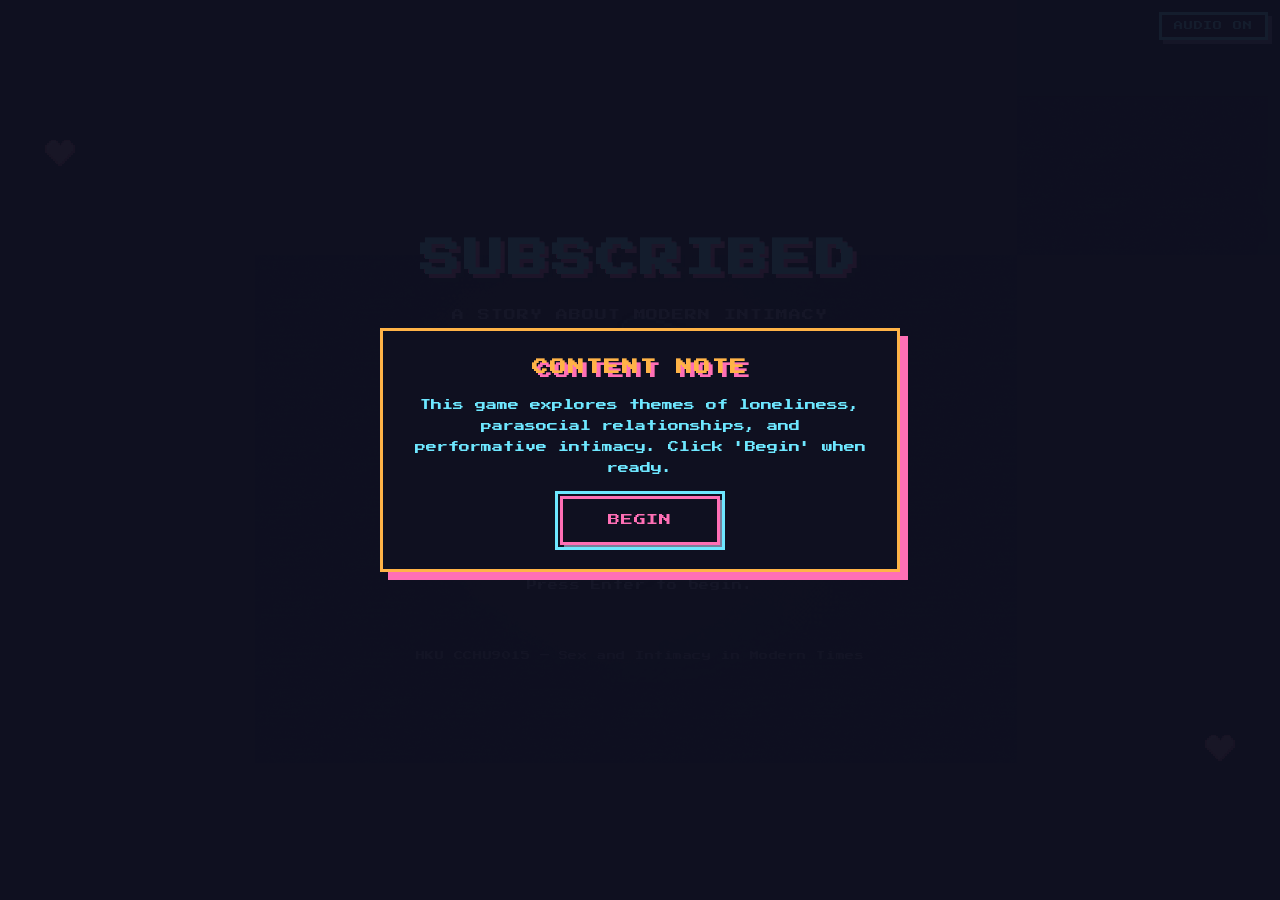
<file: index.html>
<!doctype html>
<html lang="en">
<head>
  <meta charset="utf-8">
  <meta name="viewport" content="width=device-width, initial-scale=1">
  <title>Subscribed</title>
  <meta property="og:title" content="Subscribed — A Story About Modern Intimacy">
  <meta property="og:description" content="An interactive pixel-art narrative exploring parasocial relationships. CCHU9015 creative project.">
  <meta property="og:image" content="assets/social-preview.png">
  <meta property="og:type" content="website">

  <!-- Press Start 2P is the only external resource the piece allows
       (see .cursorrules). Preconnect to keep first-paint snappy. -->
  <link rel="preconnect" href="https://fonts.googleapis.com">
  <link rel="preconnect" href="https://fonts.gstatic.com" crossorigin>
  <link rel="stylesheet"
        href="https://fonts.googleapis.com/css2?family=Press+Start+2P&display=swap">

  <link rel="stylesheet" href="styles/reset.css">
  <link rel="stylesheet" href="styles/main.css">
  <link rel="stylesheet" href="styles/scene.css">
</head>
<body>
  <div id="app" role="application" aria-label="Subscribed interactive story"></div>
  <script type="module" src="src/main.js"></script>
</body>
</html>
</file>
<file: styles/main.css>
/* styles/main.css — palette + typography + shared UI primitives for
   "Subscribed". Loaded after reset.css, before scene.css.

   The palette comes straight from .cursorrules. No ad-hoc hex values in
   any stylesheet — if you need a new colour, add a token here first. */

:root {
  /* Palette */
  --navy:  #0f1020;  /* deep background / loneliness */
  --cyan:  #6ee7ff;  /* phone-glow / primary UI */
  --pink:  #ff6fb5;  /* creator / romance accent */
  --amber: #ffb347;  /* warning / money */
  --ghost: #7a7f9a;  /* muted text / disabled / silence */

  /* Spacing (4px grid to match pixel-art aesthetic) */
  --px:     4px;
  --border: 3px;

  /* Sizing */
  --stage-max: 960px;
}

/* Base typography — Press Start 2P everywhere, per .cursorrules. */
html,
body {
  background: var(--navy);
  color: var(--cyan);
  font-family: "Press Start 2P", ui-monospace, "Courier New", monospace;
  font-size: 14px;
  line-height: 1.6;
}

body {
  padding: calc(var(--px) * 4);
}

/* Pixel-art discipline: crisp scaling for every bitmap. */
img,
canvas {
  image-rendering: pixelated;
  image-rendering: crisp-edges;
}

/* App shell — single mount point that title/scene/etc. swap into. */
#app {
  max-width: var(--stage-max);
  margin: 0 auto;
  min-height: calc(100vh - var(--px) * 8);
  display: flex;
  flex-direction: column;
}

/* --------------------------------------------------------------------- */
/* Button primitive                                                      */
/* --------------------------------------------------------------------- */

/* .btn is the shared look for Start / About / (future) Continue /
   choice-list buttons. Scene-specific variations live in scene.css. */
.btn {
  display: inline-block;
  padding: calc(var(--px) * 3) calc(var(--px) * 5);
  border: var(--border) solid var(--cyan);
  background: var(--navy);
  color: var(--cyan);
  font-family: inherit;
  font-size: 12px;
  letter-spacing: 0.08em;
  text-transform: uppercase;
  box-shadow: var(--px) var(--px) 0 var(--ghost);
  text-decoration: none;
}

.btn:hover {
  color: var(--pink);
  border-color: var(--pink);
}

.btn:active,
.btn.is-pressed {
  transform: translate(calc(var(--px) / 2), calc(var(--px) / 2));
  box-shadow: none;
}

.btn--primary {
  border-color: var(--pink);
  color: var(--pink);
}

.btn--primary:hover {
  border-color: var(--amber);
  color: var(--amber);
}

/* --------------------------------------------------------------------- */
/* Focus ring — cyan, hard-edged, visible, never coloured via JS.        */
/* --------------------------------------------------------------------- */

:focus-visible {
  outline: var(--border) solid var(--cyan);
  outline-offset: calc(var(--px) / 2);
}

/* --------------------------------------------------------------------- */
/* Utilities                                                             */
/* --------------------------------------------------------------------- */

.is-hidden {
  display: none !important;
}

.visually-hidden {
  position: absolute;
  width: 1px;
  height: 1px;
  padding: 0;
  margin: -1px;
  overflow: hidden;
  clip: rect(0, 0, 0, 0);
  white-space: nowrap;
  border: 0;
}

/* --------------------------------------------------------------------- */
/* Slice G — responsive breakpoints                                       */
/* --------------------------------------------------------------------- */

/* Stable non-mobile stage (>=768px): center `#app` with width + auto
   margins instead of relying on a desktop-only body flex layout. That
   removes the refresh-time snap where Chrome first paints one layout,
   then settles into another once the final viewport size is known. */
@media (min-width: 768px) {
  body {
    padding: 0;
    min-height: 100svh;
  }

  #app {
    position: fixed;
    left: 50%;
    top: 50%;
    transform: translate(-50%, -50%);
    max-width: none;
    width: min(
      1600px,
      calc(100vw - var(--px) * 6),
      calc((100svh - var(--px) * 6) * 16 / 9)
    );
    height: min(
      calc(100svh - var(--px) * 6),
      calc((100vw - var(--px) * 6) * 9 / 16)
    );
    min-height: 0;
    margin: 0;
    overflow: hidden;
  }
}
</file>
<file: styles/scene.css>
/* styles/scene.css — layout for the title screen, the scene view,
   the ending view, the developer scene-jumper panel, and (Slice C)
   the pause overlay + per-scene atmosphere beats.

   Slice C polish (below the scene/ending rules):
     - Caret blink on the active dialogue line (`.is-typing`).
     - Pressed state for `.btn` inherits into `.scene__choice`;
       scene choices also get a pink border-lean on :active so the
       press reads on long labels where the transform is subtle.
     - S4 glitch keyed off `[data-scene-id="S4"].is-final-line
       .scene__char` per docs/story_spec.md §S4 atmosphere.
     - Per-scene palette leans for S3 / S4 / S5 / S7 / S9. */

/* ===================================================================== */
/* Title screen                                                          */
/* ===================================================================== */

.title {
  flex: 1;
  position: relative;
  display: flex;
  flex-direction: column;
  align-items: center;
  justify-content: center;
  gap: calc(var(--px) * 6);
  text-align: center;
  padding: calc(var(--px) * 6) calc(var(--px) * 4);
  overflow: hidden;
}

/* Slice E — pixel-art title painting. Sits behind everything at
   reduced opacity so the melancholic navy base still dominates and
   the logo text has enough contrast against Press Start 2P's hard
   letterforms. If bg_title.png 404s, the <img> gets `.is-hidden`
   and the title card falls back to flat navy. */
.title__bg {
  position: absolute;
  inset: 0;
  width: 100%;
  height: 100%;
  object-fit: cover;
  opacity: 0.32;
  z-index: 0;
  pointer-events: none;
}
.title__bg.is-hidden { display: none; }

/* Two decorative hearts pinned at opposite corners. Independent
   error handlers means one-sided asset loss still looks intentional. */
.title__hearts {
  position: absolute;
  inset: 0;
  pointer-events: none;
  z-index: 1;
}

.title__heart {
  position: absolute;
  width: calc(var(--px) * 12);
  height: calc(var(--px) * 12);
  opacity: 0.7;
  filter: drop-shadow(var(--px) var(--px) 0 var(--navy));
}
.title__heart.is-hidden { display: none; }
.title__heart--1 { top: calc(var(--px) * 8);     left: calc(var(--px) * 6); }
.title__heart--2 { bottom: calc(var(--px) * 8);  right: calc(var(--px) * 6); }

/* Stack the text + menu above bg + hearts. */
.title__logo,
.title__subtitle,
.title__tagline,
.title__menu,
.title__hint,
.title__course {
  position: relative;
  z-index: 2;
}

.title__logo {
  font-size: 40px;
  line-height: 1.1;
  color: var(--cyan);
  letter-spacing: 0.1em;
  text-shadow:
    var(--px) var(--px) 0 var(--pink),
    calc(var(--px) * 2) calc(var(--px) * 2) 0 var(--navy);
}

.title__subtitle {
  font-size: 12px;
  color: var(--ghost);
  letter-spacing: 0.08em;
  text-transform: uppercase;
  max-width: 60ch;
  line-height: 1.8;
}

.title__tagline {
  font-size: 10px;
  color: var(--amber);
  letter-spacing: 0.06em;
  max-width: 48ch;
  line-height: 1.8;
}

.title__menu {
  display: flex;
  flex-direction: column;
  gap: calc(var(--px) * 3);
  margin-top: calc(var(--px) * 4);
}

.title__hint {
  margin-top: calc(var(--px) * 4);
  font-size: 10px;
  color: var(--ghost);
  letter-spacing: 0.08em;
}

.title__course {
  margin-top: calc(var(--px) * 8);
  font-size: 9px;
  color: var(--ghost);
  opacity: 0.7;
  letter-spacing: 0.06em;
}

/* ===================================================================== */
/* Scene view (typewriter dialogue + choices)                            */
/* ===================================================================== */

.scene {
  flex: 1;
  width: 100%;
  align-self: center;
  position: relative;
  border: var(--border) solid var(--cyan);
  background: var(--navy);
  box-shadow: var(--px) var(--px) 0 var(--ghost);
  min-height: 520px;
  display: flex;
  flex-direction: column;
  /* Stage fills the scene via position: absolute; the dialogue /
     choices / hint trio are the only flex children, pinned to the
     bottom so growing dialogue text expands upward *over* the stage
     instead of pushing it. Fixes the S3/S4 bg-jump we saw while
     the narrator's long lines typed out. */
  justify-content: flex-end;
  overflow: hidden;
  cursor: pointer;
}

/* Stage is absolute so its size is decoupled from dialogue growth:
   bg + char stay locked regardless of how much text has been typed.
   Children (bg / char / placeholders) remain absolute within this
   container and their z-indices stack as before. */
.scene__stage {
  position: absolute;
  inset: 0;
  z-index: 1;
}

.scene__char-layer {
  position: absolute;
  inset: 0;
  z-index: 3;
  pointer-events: none;
}

.scene__overlay {
  position: relative;
  z-index: 4;
  display: flex;
  flex-direction: column;
}

/* Placeholder tile sits behind the <img> at z-index 0. When the
   asset loads, the img (z-index 1) covers it. When the img fails
   and we set `.is-hidden`, the tile is revealed — a solid navy
   panel labelled with the missing asset path so the operator can
   fix it during Slice D. */
.scene__bg-placeholder {
  position: absolute;
  inset: 0;
  display: flex;
  align-items: center;
  justify-content: center;
  padding: calc(var(--px) * 4);
  background: var(--navy);
  color: var(--ghost);
  font-size: 10px;
  letter-spacing: 0.08em;
  text-align: center;
  z-index: 0;
  pointer-events: none;
}

.scene__bg {
  position: absolute;
  inset: 0;
  width: 100%;
  height: 100%;
  object-fit: cover;
  z-index: 1;
}

.scene__bg[src=""],
.scene__bg.is-hidden {
  display: none;
}

.scene__char-placeholder {
  position: absolute;
  right: 6%;
  bottom: calc(var(--px) * 4);
  max-width: 40%;
  min-width: calc(var(--px) * 40);
  padding: calc(var(--px) * 2) calc(var(--px) * 3);
  background: var(--navy);
  border: 2px dashed var(--ghost);
  color: var(--ghost);
  font-size: 9px;
  letter-spacing: 0.04em;
  text-align: center;
  z-index: 2;
  pointer-events: none;
}

/* Slice E — character sprites sit bottom-aligned in the stage, with
   position driven by the `data-position` attribute that sceneView.js
   copies off `scene.character.position`.

   Spec: sprite height = 65vh on desktop. We cap with `max-height:
   calc(100% - calc(var(--px) * 22))` so the sprite can never overlap
   the dialogue box (which has min-height 22 * --px). `object-fit:
   contain` keeps the source pixel ratio intact while the sprite
   scales down on narrow viewports. */
.scene__char {
  position: absolute;
  bottom: 0;
  height: 65vh;
  max-height: calc(100% - calc(var(--px) * 22));
  width: auto;
  object-fit: contain;
  z-index: 3;
}

.scene__char[data-position="left"]   { left:  15%; right: auto; }
.scene__char[data-position="right"]  { right: 15%; left:  auto; }
/* Center is the default when no data-position is present or when
   authored as 'center'. translateX(-50%) self-centers without
   needing to know the sprite's intrinsic width. Note: the S4 glitch
   animation below sets its own `transform` on `.scene__char`, which
   overrides this centering for the duration of the keyframe. S4's
   sprite is right-positioned, so that conflict never lands in the
   live story. */
.scene__char[data-position="center"],
.scene__char:not([data-position]) {
  left: 50%;
  transform: translateX(-50%);
  right: auto;
}

.scene__char[src=""],
.scene__char.is-hidden {
  display: none;
}

.scene__dialogue {
  position: relative;
  z-index: 4;
  margin: calc(var(--px) * 3);
  padding: calc(var(--px) * 4);
  background: rgba(15, 16, 32, 0.92);
  border: var(--border) solid var(--cyan);
  box-shadow: var(--px) var(--px) 0 var(--ghost);
  min-height: calc(var(--px) * 22);
  color: var(--cyan);
}

.scene__speaker {
  margin: 0 0 calc(var(--px) * 2);
  font-size: 10px;
  letter-spacing: 0.08em;
  text-transform: uppercase;
  color: var(--pink);
}

.scene__speaker[data-speaker="narrator"] { color: var(--ghost); }
.scene__speaker[data-speaker="alex"],
.scene__speaker[data-speaker="alex_dm"],
.scene__speaker[data-speaker="alex_internal"] { color: var(--cyan); }
.scene__speaker[data-speaker="mira"],
.scene__speaker[data-speaker="mira_dm"],
.scene__speaker[data-speaker="mira_post"],
.scene__speaker[data-speaker="mira_pinned"] { color: var(--pink); }

.scene__text {
  margin: 0;
  font-size: 12px;
  line-height: 1.9;
  color: var(--cyan);
  min-height: 4.5em;
  word-break: break-word;
}

.scene__choices {
  position: relative;
  z-index: 4;
  margin: 0 calc(var(--px) * 3) calc(var(--px) * 3);
  display: flex;
  flex-direction: column;
  gap: calc(var(--px) * 2);
}

.scene__choice {
  text-align: left;
  text-transform: none;
  letter-spacing: 0.04em;
  padding: calc(var(--px) * 3) calc(var(--px) * 4);
  line-height: 1.7;
  font-size: 11px;
  display: flex;
  gap: calc(var(--px) * 2);
  align-items: baseline;
}

.scene__choice-num {
  color: var(--amber);
  flex: 0 0 auto;
}

.scene__choice-label {
  flex: 1 1 auto;
  color: inherit;
}

.scene__hint {
  position: relative;
  z-index: 4;
  margin: 0 calc(var(--px) * 3) calc(var(--px) * 2);
  text-align: right;
  font-size: 9px;
  color: var(--ghost);
  letter-spacing: 0.06em;
}

/* ===================================================================== */
/* Ending view — final-screen layout                                      */
/* ===================================================================== */

.ending {
  flex: 1;
  position: relative;
  border: var(--border) solid var(--pink);
  background: var(--navy);
  box-shadow: var(--px) var(--px) 0 var(--ghost);
  min-height: 520px;
  display: flex;
  flex-direction: column;
  gap: calc(var(--px) * 5);
  padding: calc(var(--px) * 8) calc(var(--px) * 6);
  overflow: hidden;
  cursor: default;
  text-align: center;
  justify-content: center;
}

.ending__bg-placeholder {
  position: absolute;
  inset: 0;
  display: flex;
  align-items: center;
  justify-content: center;
  padding: calc(var(--px) * 4);
  background: var(--navy);
  color: var(--ghost);
  font-size: 10px;
  letter-spacing: 0.08em;
  text-align: center;
  z-index: 0;
  pointer-events: none;
}

.ending__bg {
  position: absolute;
  inset: 0;
  width: 100%;
  height: 100%;
  object-fit: cover;
  z-index: 1;
  pointer-events: none;
}

.ending__bg[src=""],
.ending__bg.is-hidden {
  display: none;
}

.ending__title {
  position: relative;
  z-index: 2;
  margin: 0 auto;
  max-width: 20ch;
  font-size: 32px;
  line-height: 1.2;
  color: var(--amber);
  letter-spacing: 0.14em;
  text-transform: uppercase;
  text-shadow:
    var(--px) var(--px) 0 var(--pink),
    calc(var(--px) * 2) calc(var(--px) * 2) 0 var(--navy);
  word-break: break-word;
}

.ending__narration {
  position: relative;
  z-index: 2;
  margin: 0 auto;
  max-width: 60ch;
  padding: calc(var(--px) * 4);
  background: rgba(15, 16, 32, 0.92);
  border: 2px solid var(--cyan);
  box-shadow: var(--px) var(--px) 0 var(--pink);
  font-size: 12px;
  line-height: 1.9;
  color: var(--cyan);
  word-break: break-word;
  text-align: left;
}

.ending__takeaway {
  position: relative;
  z-index: 2;
  margin: 0 auto;
  max-width: 56ch;
  padding: calc(var(--px) * 3);
  border-left: var(--border) solid var(--pink);
  font-size: 11px;
  line-height: 1.8;
  color: var(--pink);
  font-style: italic;
  text-align: left;
}

.ending__actions {
  position: relative;
  z-index: 2;
  display: flex;
  justify-content: center;
  gap: calc(var(--px) * 4);
  flex-wrap: wrap;
}

.ending__action {
  min-width: calc(var(--px) * 40);
}

/* `.is-revealed` runs a one-shot fade + tiny upward nudge on the
   narration / takeaway / actions blocks. `forwards` holds the final
   state so the content stays on screen after the animation ends. */
.ending__narration.is-revealed,
.ending__takeaway.is-revealed,
.ending__actions.is-revealed {
  animation: ending-fade-in 500ms ease-out forwards;
}
.ending__takeaway.is-revealed  { animation-delay: 120ms; }
.ending__actions.is-revealed   { animation-delay: 240ms; }

@keyframes ending-fade-in {
  from { opacity: 0; transform: translateY(calc(var(--px) * 2)); }
  to   { opacity: 1; transform: translateY(0); }
}

/* ---- Your-path panel --------------------------------------------- */

.ending__path {
  position: relative;
  z-index: 2;
  margin: 0 auto;
  max-width: 60ch;
  width: 100%;
  padding: calc(var(--px) * 4);
  background: rgba(15, 16, 32, 0.96);
  border: var(--border) solid var(--cyan);
  box-shadow: var(--px) var(--px) 0 var(--amber);
  text-align: left;
  display: flex;
  flex-direction: column;
  gap: calc(var(--px) * 3);
}

.ending__path.is-revealed {
  animation: ending-fade-in 300ms ease-out forwards;
}

.ending__path-title {
  margin: 0;
  font-size: 12px;
  color: var(--amber);
  letter-spacing: 0.1em;
  text-transform: uppercase;
}

.ending__path-list {
  margin: 0;
  padding: 0;
  list-style: none;
  max-height: calc(var(--px) * 48);
  overflow-y: auto;
  border: 2px solid var(--ghost);
  padding: calc(var(--px) * 2) calc(var(--px) * 3);
  display: flex;
  flex-direction: column;
  gap: calc(var(--px) * 2);
  font-size: 10px;
  line-height: 1.6;
}

.ending__path-item {
  display: flex;
  gap: calc(var(--px) * 2);
  align-items: baseline;
  color: var(--cyan);
}

.ending__path-item--empty {
  color: var(--ghost);
  font-style: italic;
}

.ending__path-step {
  flex: 0 0 auto;
  color: var(--ghost);
}

.ending__path-id {
  flex: 0 0 auto;
  color: var(--amber);
  min-width: calc(var(--px) * 8);
}

.ending__path-title-line {
  flex: 1 1 auto;
  color: var(--cyan);
  word-break: break-word;
}

.ending__path-close {
  align-self: flex-end;
  min-width: calc(var(--px) * 24);
}

/* ===================================================================== */
/* Developer scene-jumper panel                                          */
/* ===================================================================== */

.dev-jumper {
  position: fixed;
  bottom: calc(var(--px) * 3);
  right: calc(var(--px) * 3);
  z-index: 1000;
  display: flex;
  align-items: center;
  gap: calc(var(--px) * 2);
  padding: calc(var(--px) * 2) calc(var(--px) * 3);
  background: var(--navy);
  border: var(--border) solid var(--amber);
  box-shadow: var(--px) var(--px) 0 var(--ghost);
  font-size: 9px;
  color: var(--amber);
  letter-spacing: 0.08em;
}

.dev-jumper__tag {
  color: var(--amber);
  font-weight: bold;
}

.dev-jumper__select {
  background: var(--navy);
  color: var(--cyan);
  border: var(--border) solid var(--cyan);
  font-family: inherit;
  font-size: 10px;
  padding: calc(var(--px)) calc(var(--px) * 2);
}

.dev-jumper__btn {
  display: inline-block;
  padding: calc(var(--px)) calc(var(--px) * 3);
  border: var(--border) solid var(--amber);
  background: var(--navy);
  color: var(--amber);
  font-family: inherit;
  font-size: 10px;
  letter-spacing: 0.08em;
  text-transform: uppercase;
  box-shadow: var(--px) var(--px) 0 var(--ghost);
}

.dev-jumper__btn:hover {
  border-color: var(--pink);
  color: var(--pink);
}

.dev-jumper__btn:active {
  transform: translate(calc(var(--px) / 2), calc(var(--px) / 2));
  box-shadow: none;
}

/* On tablet/desktop, the outer `#app` owns the stage size via
   `aspect-ratio`. The generic 520px fallback min-height on `.scene`
   and `.ending` is useful for the unconstrained base layout, but once
   `#app` is centered it becomes harmful: the mounted screen can force
   itself taller than the frame after load, which is the "centered
   first, then jumps upward" bug. Clear that floor for non-mobile. */
@media (min-width: 768px) {
  .scene,
  .ending {
    min-height: 0;
  }
}

/* ===================================================================== */
/* Slice G — Mobile stack layout (<768px)                                */
/* ===================================================================== */

/* On phone-sized viewports we keep the desktop-style layering model: the
   stage stays rigid and fills the whole scene, while dialogue / choices sit
   at the bottom and grow upward over it. That keeps the background crop
   stable as text length changes, while the character sprite remains an
   independent overlay above the bottom UI. Fixed-position chrome (progress
   dots, audio toggle, pause overlay) is unaffected — those are viewport-
   anchored. */

@media (max-width: 767px) {
  body {
    padding: 0;
  }

  #app {
    width: 100%;
    height: 100svh;
    min-height: 0;
    margin: 0;
  }

  /* Scene: full viewport height with bottom-anchored UI over a rigid stage. */
  .scene {
    height: 100svh;
    min-height: 0;
    justify-content: flex-end;
    border-left: none;
    border-right: none;
    border-radius: 0;
    box-shadow: none;
  }

  /* Stage: rigid background-only layer, so text growth never changes
     the background framing. */
  .scene__stage {
    position: absolute;
    inset: 0;
    z-index: 1;
    overflow: hidden;
  }

  /* Character stays independently layered over the rigid background and can
     visually rise behind the bottom dialogue panel. */
  .scene__char {
    height: 52svh;
    max-height: calc(100% - calc(var(--px) * 18));
  }
  .scene__char[data-position="left"]  { left:  5%; }
  .scene__char[data-position="right"] { right: 5%; }

  /* Bottom UI becomes a true overlay so the background stage never changes
     size or position as text grows. */
  .scene__overlay {
    position: absolute;
    left: 0;
    right: 0;
    bottom: 0;
    z-index: 4;
  }

  .scene__dialogue {
    overflow-y: auto;
    margin: calc(var(--px) * 2);
    min-height: calc(var(--px) * 18);
    max-height: 32svh;
  }

  .scene__choices {
    overflow-y: auto;
    max-height: 22svh;
    margin: 0 calc(var(--px) * 2) calc(var(--px) * 2);
  }

  /* Choices: full-width buttons so touch targets are as large as possible */
  .scene__choice {
    width: 100%;
  }

  /* Hint: smaller, tuck it tight */
  .scene__hint {
    font-size: 8px;
    margin: 0 calc(var(--px) * 2) calc(var(--px) * 2);
  }

  /* DM-chat scenes already crop inside the portrait-friendly mobile stack.
     Disable the desktop zoom so chat cards don't appear oversized. */
  .scene[data-scene-id="S3"] .scene__bg,
  .scene[data-scene-id="S4"] .scene__bg,
  .scene[data-scene-id="S5"] .scene__bg,
  .scene[data-scene-id="S6"] .scene__bg,
  .scene[data-scene-id="S8"] .scene__bg {
    transform: none;
    object-position: center top;
  }

  /* Ending: min-height 0 so it fills the viewport via #app's 100svh */
  .ending {
    min-height: 0;
    height: 100svh;
  }

  /* Pause overlay panel: tighter padding on small screens */
  .pause-overlay__panel {
    min-width: 0;
    width: calc(100vw - var(--px) * 8);
    padding: calc(var(--px) * 4) calc(var(--px) * 4);
  }
}

/* ===================================================================== */
/* Narrow viewports — additional tweaks below 480px                      */
/* (applies on top of the 768px block above for super-narrow phones)     */
/* ===================================================================== */

@media (max-width: 480px) {
  .title__logo     { font-size: 28px; }
  .title__subtitle { font-size: 10px; }
  .title__tagline  { font-size: 9px; }
  .scene__text,
  .ending__narration { font-size: 11px; }
  .ending__title   { font-size: 20px; letter-spacing: 0.08em; }
  .ending__actions { flex-direction: column; align-items: stretch; }
  .ending__action  { min-width: 0; }
  .scene__choice   { font-size: 10px; padding: calc(var(--px) * 2) calc(var(--px) * 3); }
  .dev-jumper      { font-size: 8px; right: calc(var(--px) * 2); bottom: calc(var(--px) * 2); }
  .title__heart    { width: calc(var(--px) * 8); height: calc(var(--px) * 8); }
}

/* ===================================================================== */
/* Caret blink on the active dialogue / narration line                   */
/* ===================================================================== */

/* A pixel-style block caret. `content: ""` + `display: inline-block` +
   a solid fill draws a crisp block; no blurry shadows. Only visible
   while the owning line has `.is-typing` (added by the view at line
   start, removed on advance / choice reveal / ending finish). */
.scene__text::after,
.ending__title::after {
  content: "";
  display: inline-block;
  width: calc(var(--px) * 2);
  height: 1em;
  margin-left: calc(var(--px));
  vertical-align: text-bottom;
  background: var(--cyan);
  opacity: 0;
}

.scene__text.is-typing::after,
.ending__title.is-typing::after {
  opacity: 1;
  animation: caret-blink 900ms steps(2, end) infinite;
}

@keyframes caret-blink {
  50% { opacity: 0; }
}

/* ===================================================================== */
/* Choice button states                                                  */
/* ===================================================================== */

/* Override the default `.btn` border width so choice buttons sit at
   the 2px / "quieter" end of the .cursorrules pixel-border range. The
   dialogue box above already carries the chunkier 3px chrome. */
.scene__choice {
  border-width: 2px;
}

/* Hover = invert colours. Keeps the pink accent on focus distinct
   from the press animation, which reuses the same invert state. */
.scene__choice:hover {
  background: var(--cyan);
  color: var(--navy);
  border-color: var(--cyan);
  box-shadow: var(--px) var(--px) 0 var(--pink);
}
.scene__choice:hover .scene__choice-num {
  color: var(--navy);
}

/* `:active` fires while the mouse is physically down. `.is-pressed`
   is applied by `commitChoice()` in sceneView.js for the 80ms window
   between input and `onChoice` — keyboard 1/2/3 path benefits from
   the same animation that the mouse gets. */
.scene__choice:active,
.scene__choice.is-pressed {
  transform: scale(0.95);
  background: var(--cyan);
  color: var(--navy);
  border-color: var(--cyan);
  box-shadow: none;
}
.scene__choice:active .scene__choice-num,
.scene__choice.is-pressed .scene__choice-num {
  color: var(--navy);
}

/* ===================================================================== */
/* S4 glitch beat                                                        */
/* ===================================================================== */

/* Spec: "A slight glitch frame on Mira's portrait when the 8-second
   reply lands." The view adds `.is-final-line` to the scene root on
   the last dialogue line start; this rule runs a short RGB-offset
   flicker on Mira's sprite. Hard-edged drop-shadows (0 blur) keep the
   pixel-art feel per .cursorrules. */
.scene[data-scene-id="S4"].is-final-line .scene__char {
  animation: s4-glitch 120ms steps(4, end) 3;
}

@keyframes s4-glitch {
  0%   { transform: translate(0, 0);                 filter: none; }
  25%  { transform: translate(calc(var(--px) * -0.5), calc(var(--px) * 0.25));
         filter: drop-shadow(var(--px) 0 0 var(--pink)) drop-shadow(calc(var(--px) * -1) 0 0 var(--cyan)); }
  50%  { transform: translate(calc(var(--px) * 0.5),  calc(var(--px) * -0.25));
         filter: drop-shadow(calc(var(--px) * -1) 0 0 var(--pink)) drop-shadow(var(--px) 0 0 var(--cyan)); }
  75%  { transform: translate(calc(var(--px) * -0.25), 0);
         filter: drop-shadow(var(--px) 0 0 var(--amber)); }
  100% { transform: translate(0, 0);                 filter: none; }
}

/* ===================================================================== */
/* Per-scene palette leans (docs/story_spec.md § Atmosphere)             */
/* ===================================================================== */

/* S3 — "phone screen warms from clinical cyan to softer pink".
   Lean the dialogue chrome + choice accent pink. */
.scene[data-scene-id="S3"] {
  border-color: var(--pink);
  box-shadow: var(--px) var(--px) 0 var(--pink);
}
.scene[data-scene-id="S3"] .scene__dialogue {
  border-color: var(--pink);
  box-shadow: var(--px) var(--px) 0 var(--pink);
}
.scene[data-scene-id="S3"] .scene__choice-num {
  color: var(--pink);
}

/* S4 — warm-then-wrong. Start pink; the is-final-line glitch above
   introduces the amber flicker on the sprite. */
.scene[data-scene-id="S4"] {
  border-color: var(--pink);
  box-shadow: var(--px) var(--px) 0 var(--pink);
}
.scene[data-scene-id="S4"] .scene__dialogue {
  border-color: var(--pink);
}
.scene[data-scene-id="S4"].is-final-line .scene__dialogue {
  border-color: var(--amber);
}

/* S5 — "cool, sparse, efficient" — ghost-muted chrome, reduced
   contrast on the char sprite to suggest distance (per spec). */
.scene[data-scene-id="S5"] {
  border-color: var(--ghost);
  box-shadow: var(--px) var(--px) 0 var(--ghost);
}
.scene[data-scene-id="S5"] .scene__dialogue {
  border-color: var(--ghost);
  color: var(--ghost);
}
.scene[data-scene-id="S5"] .scene__text {
  color: var(--ghost);
}
.scene[data-scene-id="S5"] .scene__char {
  opacity: 0.6;
}

/* DM-chat scenes reuse a portrait background (`bg_dm_chat.png`) inside
   a landscape stage. Apply a slight zoom and vertical nudge so the chat
   bubbles read larger without exposing empty edges. */
.scene[data-scene-id="S3"] .scene__bg,
.scene[data-scene-id="S4"] .scene__bg,
.scene[data-scene-id="S5"] .scene__bg,
.scene[data-scene-id="S6"] .scene__bg,
.scene[data-scene-id="S8"] .scene__bg {
  transform: scale(1.14);
  transform-origin: center center;
  object-position: center 35%;
}

/* S7 — "held breath" — amber tint on the thread chrome. */
.scene[data-scene-id="S7"] {
  border-color: var(--amber);
  box-shadow: var(--px) var(--px) 0 var(--amber);
}
.scene[data-scene-id="S7"] .scene__dialogue {
  border-color: var(--amber);
}
.scene[data-scene-id="S7"] .scene__choice-num {
  color: var(--amber);
}

/* S9 — "aftermath … navy and ghost only; no accent". S9 renders as
   an ending (type === 'ending'), so the selector targets `.ending`.
   Override the default pink-on-amber title shadow too, so the beat
   reads as fully drained. */
.ending[data-scene-id="S9"] {
  border-color: var(--ghost);
  box-shadow: var(--px) var(--px) 0 var(--ghost);
}
.ending[data-scene-id="S9"] .ending__title {
  color: var(--ghost);
  text-shadow: var(--px) var(--px) 0 var(--navy);
}
.ending[data-scene-id="S9"] .ending__narration {
  border-color: var(--ghost);
  box-shadow: var(--px) var(--px) 0 var(--ghost);
  color: var(--ghost);
}
.ending[data-scene-id="S9"] .ending__takeaway {
  border-left-color: var(--ghost);
  color: var(--ghost);
}

/* ===================================================================== */
/* Pause overlay (Esc)                                                   */
/* ===================================================================== */

.pause-overlay {
  position: fixed;
  inset: 0;
  z-index: 2000;
  display: flex;
  align-items: center;
  justify-content: center;
  padding: calc(var(--px) * 4);
  background: rgba(15, 16, 32, 0.88);
  cursor: pointer;
}

.pause-overlay__panel {
  background: var(--navy);
  border: var(--border) solid var(--cyan);
  box-shadow: calc(var(--px) * 2) calc(var(--px) * 2) 0 var(--pink);
  padding: calc(var(--px) * 6) calc(var(--px) * 8);
  display: flex;
  flex-direction: column;
  align-items: center;
  gap: calc(var(--px) * 4);
  min-width: calc(var(--px) * 72);
  max-width: calc(var(--px) * 120);
  cursor: default;
}

.pause-overlay__title {
  margin: 0;
  font-size: 18px;
  color: var(--pink);
  letter-spacing: 0.12em;
  text-transform: uppercase;
  text-shadow: var(--px) var(--px) 0 var(--cyan);
}

.pause-overlay__actions {
  display: flex;
  flex-direction: column;
  gap: calc(var(--px) * 3);
  width: 100%;
}

.pause-overlay__btn {
  width: 100%;
  text-align: center;
}

.pause-overlay__hint {
  margin: 0;
  font-size: 9px;
  color: var(--ghost);
  letter-spacing: 0.08em;
  text-transform: uppercase;
}

/* ===================================================================== */
/* Slice E — scene transition overlay                                    */
/* ===================================================================== */

/* A single fixed-position black <div> that fades in and out around
   each `engine.renderScene` DOM swap. The engine toggles `.is-active`
   at the midpoint; CSS does the 150ms opacity transition on either
   side for a total 300ms fade. z-index sits above the dev jumper and
   pause overlay so a mid-pause jump looks correct too. */
.scene-transition {
  position: fixed;
  inset: 0;
  z-index: 3000;
  background: #000;
  opacity: 0;
  pointer-events: none;
  transition: opacity 150ms ease;
}

.scene-transition.is-active {
  opacity: 1;
}

/* ===================================================================== */
/* Slice E — S1 / S2 phone-glow ambient                                   */
/* ===================================================================== */

/* "Subtle 2-frame CSS animation oscillating background brightness
   0.95–1.0 at 2s interval" per the Slice E acceptance spec. `alternate`
   turns the 2-keyframe definition into an oscillator without needing
   a symmetrical from→mid→to triple. Only applied to the scene <img>
   so the dialogue chrome stays at full brightness. */
.scene[data-scene-id="S1"] .scene__bg,
.scene[data-scene-id="S2"] .scene__bg {
  animation: phone-glow 2s ease-in-out infinite alternate;
}

@keyframes phone-glow {
  from { filter: brightness(0.95); }
  to   { filter: brightness(1.0);  }
}

/* ===================================================================== */
/* Slice F — S7 "illusion shatters" entry                                 */
/* ===================================================================== */

/* engine.renderScene adds `.is-s7-entry` to the freshly-mounted S7
   scene element. Three layered animations run for their own durations:
     - 400ms shake on the `.scene` itself (translate keyframes).
     - 200ms hue/invert strobe on the same element.
     - 1s chromatic-aberration on the background via red/cyan
       drop-shadows.
   The class is removed by the engine after 1s so a dev-jumper re-entry
   can retrigger the keyframes by re-adding the class. Under
   prefers-reduced-motion the rules below are stripped. */

.scene.is-s7-entry {
  animation:
    s7-shake 400ms steps(6, end) 1,
    s7-glitch-strobe 200ms steps(4, end) 1;
}

.scene.is-s7-entry .scene__bg {
  animation: s7-chromatic 1000ms ease-out 1;
}

@keyframes s7-shake {
  0%   { transform: translate(0, 0); }
  15%  { transform: translate(calc(var(--px) * -1.5), calc(var(--px) * 0.5)); }
  30%  { transform: translate(calc(var(--px) * 1.5),  calc(var(--px) * -0.75)); }
  45%  { transform: translate(calc(var(--px) * -1),   calc(var(--px) * 0.75)); }
  60%  { transform: translate(calc(var(--px) * 1),    calc(var(--px) * -0.5)); }
  75%  { transform: translate(calc(var(--px) * -0.5), calc(var(--px) * 0.25)); }
  100% { transform: translate(0, 0); }
}

/* Strobe: hue-rotate flickers the whole colour space; the invert mid-
   frame punches a single frame of film-burn white. 4 steps over 200ms
   = ~50ms per frame, fast enough to read as a glitch not a transition. */
@keyframes s7-glitch-strobe {
  0%   { filter: none; }
  25%  { filter: hue-rotate(90deg) saturate(1.4); }
  50%  { filter: invert(1) hue-rotate(180deg); }
  75%  { filter: hue-rotate(270deg) saturate(1.4); }
  100% { filter: none; }
}

/* Red-cyan chromatic aberration via two drop-shadows, decaying to
   zero over the 1s tail. The bg sits in front of its placeholder
   (z-index 1 vs 0), so the shadow offsets don't leak through. */
@keyframes s7-chromatic {
  0%   {
    filter:
      drop-shadow(calc(var(--px) * 1.25) 0 0 rgba(255, 64, 96, 0.9))
      drop-shadow(calc(var(--px) * -1.25) 0 0 rgba(64, 224, 255, 0.9));
  }
  60%  {
    filter:
      drop-shadow(calc(var(--px) * 0.75) 0 0 rgba(255, 64, 96, 0.5))
      drop-shadow(calc(var(--px) * -0.75) 0 0 rgba(64, 224, 255, 0.5));
  }
  100% { filter: none; }
}

/* ===================================================================== */
/* Slice F — progress dots                                                */
/* ===================================================================== */

/* A small row of 9 circles pinned to the top of the viewport. Hollow
   rings by default; fill when `state.visitedScenes` includes the dot's
   scene id; add a pink outer ring when it matches `currentSceneId`.
   Hidden on the title screen via `body[data-screen="title"]`. */
.progress-dots {
  position: fixed;
  top: calc(var(--px) * 2);
  left: 50%;
  transform: translateX(-50%);
  z-index: 900;
  display: flex;
  gap: calc(var(--px) * 2);
  padding: calc(var(--px)) calc(var(--px) * 2);
  background: rgba(15, 16, 32, 0.6);
  border: 2px solid var(--ghost);
  box-shadow: var(--px) var(--px) 0 rgba(122, 127, 154, 0.4);
  pointer-events: none;
}

body[data-screen="title"] .progress-dots { display: none; }

.progress-dots__dot {
  display: inline-block;
  width: calc(var(--px) * 2.5);
  height: calc(var(--px) * 2.5);
  border-radius: 50%;
  background: transparent;
  border: 2px solid var(--ghost);
  box-sizing: content-box;
  transition: background-color 120ms linear, border-color 120ms linear;
}

.progress-dots__dot.is-visited {
  background: var(--cyan);
  border-color: var(--cyan);
}

/* Current dot gets a pink ring via outline so it stacks on top of
   the visited fill without changing the dot's footprint. */
.progress-dots__dot.is-current {
  outline: 2px solid var(--pink);
  outline-offset: 2px;
  background: var(--pink);
  border-color: var(--pink);
}

/* ===================================================================== */
/* Slice F — audio toggle                                                 */
/* ===================================================================== */

/* Fixed top-right pixel button. Mirrors `.dev-jumper__btn` chrome so
   the two corner controls feel like a set. z-index below the content
   note (2500) and pause overlay (2000) is fine — the toggle is muted
   behind modals because they consume clicks. */
.audio-toggle {
  position: fixed;
  top: calc(var(--px) * 3);
  right: calc(var(--px) * 3);
  z-index: 1500;
  padding: calc(var(--px)) calc(var(--px) * 3);
  background: var(--navy);
  color: var(--cyan);
  border: var(--border) solid var(--cyan);
  box-shadow: var(--px) var(--px) 0 var(--ghost);
  font-family: inherit;
  font-size: 9px;
  letter-spacing: 0.1em;
  text-transform: uppercase;
  cursor: pointer;
}

.audio-toggle:hover {
  border-color: var(--pink);
  color: var(--pink);
}

.audio-toggle:active {
  transform: translate(calc(var(--px) / 2), calc(var(--px) / 2));
  box-shadow: none;
}

.audio-toggle.is-muted {
  color: var(--ghost);
  border-color: var(--ghost);
}
.audio-toggle.is-muted:hover {
  color: var(--amber);
  border-color: var(--amber);
}

/* ===================================================================== */
/* Slice F — first-launch content note modal                              */
/* ===================================================================== */

/* Same modal pattern as the pause overlay, but framed in amber so the
   reader reads it as a preface, not a pause. No backdrop-click
   dismiss (see src/ui/contentNote.js). */
.content-note {
  position: fixed;
  inset: 0;
  z-index: 2500;
  display: flex;
  align-items: center;
  justify-content: center;
  padding: calc(var(--px) * 4);
  background: rgba(15, 16, 32, 0.94);
}

.content-note__panel {
  background: var(--navy);
  border: var(--border) solid var(--amber);
  box-shadow: calc(var(--px) * 2) calc(var(--px) * 2) 0 var(--pink);
  padding: calc(var(--px) * 6) calc(var(--px) * 7);
  display: flex;
  flex-direction: column;
  align-items: center;
  gap: calc(var(--px) * 4);
  min-width: calc(var(--px) * 72);
  max-width: calc(var(--px) * 130);
}

.content-note__title {
  margin: 0;
  font-size: 16px;
  color: var(--amber);
  letter-spacing: 0.12em;
  text-transform: uppercase;
  text-shadow: var(--px) var(--px) 0 var(--pink);
}

.content-note__body {
  margin: 0;
  font-size: 11px;
  line-height: 1.9;
  color: var(--cyan);
  text-align: center;
  max-width: 46ch;
}

.content-note__btn {
  min-width: calc(var(--px) * 40);
}

/* ===================================================================== */
/* Reduced-motion: strip the caret blink, glitch, and transitions.       */
/* The typewriter already respects this at the JS layer.                 */
/* ===================================================================== */

@media (prefers-reduced-motion: reduce) {
  .btn,
  .btn:hover,
  .btn:active,
  .dev-jumper__btn,
  .dev-jumper__btn:hover,
  .dev-jumper__btn:active {
    transition: none;
  }
  .scene__text.is-typing::after,
  .ending__title.is-typing::after {
    animation: none;
    opacity: 1;
  }
  .scene[data-scene-id="S4"].is-final-line .scene__char {
    animation: none;
  }
  /* Fade-in reveals: skip the keyframe, snap to the final state. */
  .ending__narration.is-revealed,
  .ending__takeaway.is-revealed,
  .ending__actions.is-revealed,
  .ending__path.is-revealed {
    animation: none;
    opacity: 1;
    transform: none;
  }
  .scene__choice:active,
  .scene__choice.is-pressed {
    transform: none;
  }
  /* Slice E: freeze phone-glow and collapse the scene transition so
     the reader gets a clean cut between scenes. engine.js also short-
     circuits the JS side of the transition under reduced-motion, so
     the `.is-active` class is never toggled anyway — this rule is
     belt-and-braces against a future code path adding it back. */
  .scene[data-scene-id="S1"] .scene__bg,
  .scene[data-scene-id="S2"] .scene__bg {
    animation: none;
  }
  .scene-transition {
    transition: none;
  }
  .scene-transition.is-active {
    opacity: 0;
  }
  /* Slice F: strip S7 entry drama. The engine still adds the class,
     but every keyframe is cancelled so the reader gets a clean cut. */
  .scene.is-s7-entry,
  .scene.is-s7-entry .scene__bg {
    animation: none;
    filter: none;
    transform: none;
  }
  .progress-dots__dot {
    transition: none;
  }
  .audio-toggle:active {
    transform: none;
  }
}
</file>
